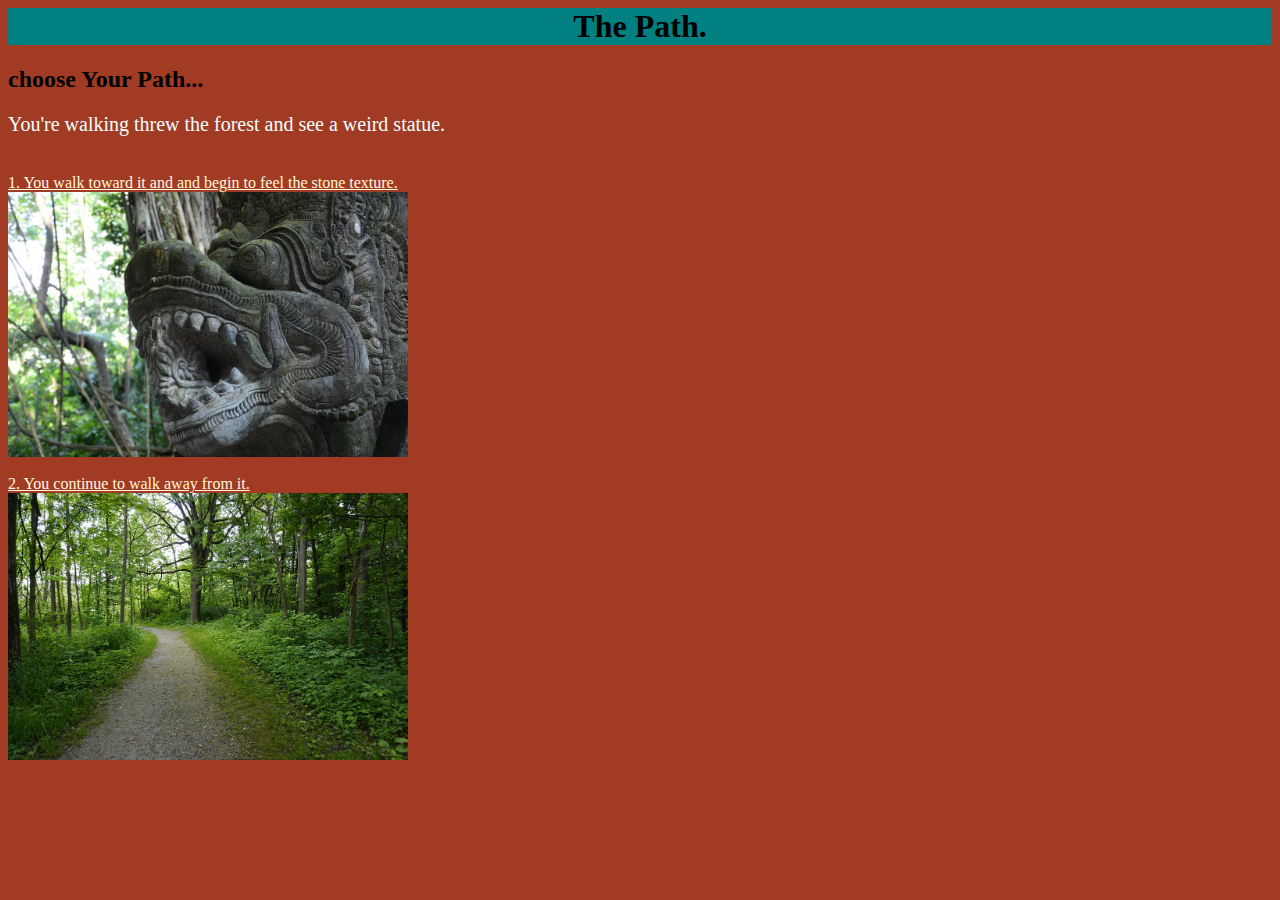
<file: The_Path copy/index.html>
<html>
    <head>
        <title> The Path.</title>
        
        <link href="style.css" rel="stylesheet" type="text/css"/>
    </head>
    <body>
        <h1>The Path.</h1>
        <h2>choose Your Path...</h2>
        <p>You're walking threw the forest and see a weird statue.</p>
        <br>
         <a href="Walkaway.html"> 1. You walk toward it and and begin to feel the stone texture.</a><br> <img src="statue.jpg" width=" 400px"/>
        
       <!-- 
        <p style="font-size: 0.9rem;font-style: italic;"><a href="https://www.flickr.com/photos/17193322@N03/15057792689">"Teeth and Tongue"</a><span>by <a href="https://www.flickr.com/photos/17193322@N03">Allison Mickel</a></span> is licensed under <a href="https://creativecommons.org/licenses/by-nc-sa/2.0/?ref=ccsearch&atype=html" style="margin-right: 5px;">CC BY-NC-SA 2.0</a><a href="https://creativecommons.org/licenses/by-nc-sa/2.0/?ref=ccsearch&atype=html" target="_blank" rel="noopener noreferrer" style="display: inline-block;white-space: none;opacity: .7;margin-top: 2px;margin-left: 3px;height: 22px !important;"><img style="height: inherit;margin-right: 3px;display: inline-block;" src="https://search.creativecommons.org/static/img/cc_icon.svg" /><img style="height: inherit;margin-right: 3px;display: inline-block;" src="https://search.creativecommons.org/static/img/cc-by_icon.svg" /><img style="height: inherit;margin-right: 3px;display: inline-block;" src="https://search.creativecommons.org/static/img/cc-nc_icon.svg" /><img style="height: inherit;margin-right: 3px;display: inline-block;" src="https://search.creativecommons.org/static/img/cc-sa_icon.svg" /></a></p>
         --><br>
        <br>
        <a href="forest.jpg">2. You continue to walk away from it.</a>
        <br> <img src="forest.jpg" width="400px"/>
       <!-- 
        <p style="font-size: 0.9rem;font-style: italic;"><a href="https://www.flickr.com/photos/79170018@N06/28502984275">"Forested Path 2"</a><span>by <a href="https://www.flickr.com/photos/79170018@N06">aetherspoon</a></span> is licensed under <a href="https://creativecommons.org/licenses/by-nc/2.0/?ref=ccsearch&atype=html" style="margin-right: 5px;">CC BY-NC 2.0</a><a href="https://creativecommons.org/licenses/by-nc/2.0/?ref=ccsearch&atype=html" target="_blank" rel="noopener noreferrer" style="display: inline-block;white-space: none;opacity: .7;margin-top: 2px;margin-left: 3px;height: 22px !important;"><img style="height: inherit;margin-right: 3px;display: inline-block;" src="https://search.creativecommons.org/static/img/cc_icon.svg" /><img style="height: inherit;margin-right: 3px;display: inline-block;" src="https://search.creativecommons.org/static/img/cc-by_icon.svg" /><img style="height: inherit;margin-right: 3px;display: inline-block;" src="https://search.creativecommons.org/static/img/cc-nc_icon.svg" /></a></p>
       -->
    </body>
    <!-- Main Page-->

</html>
</file>
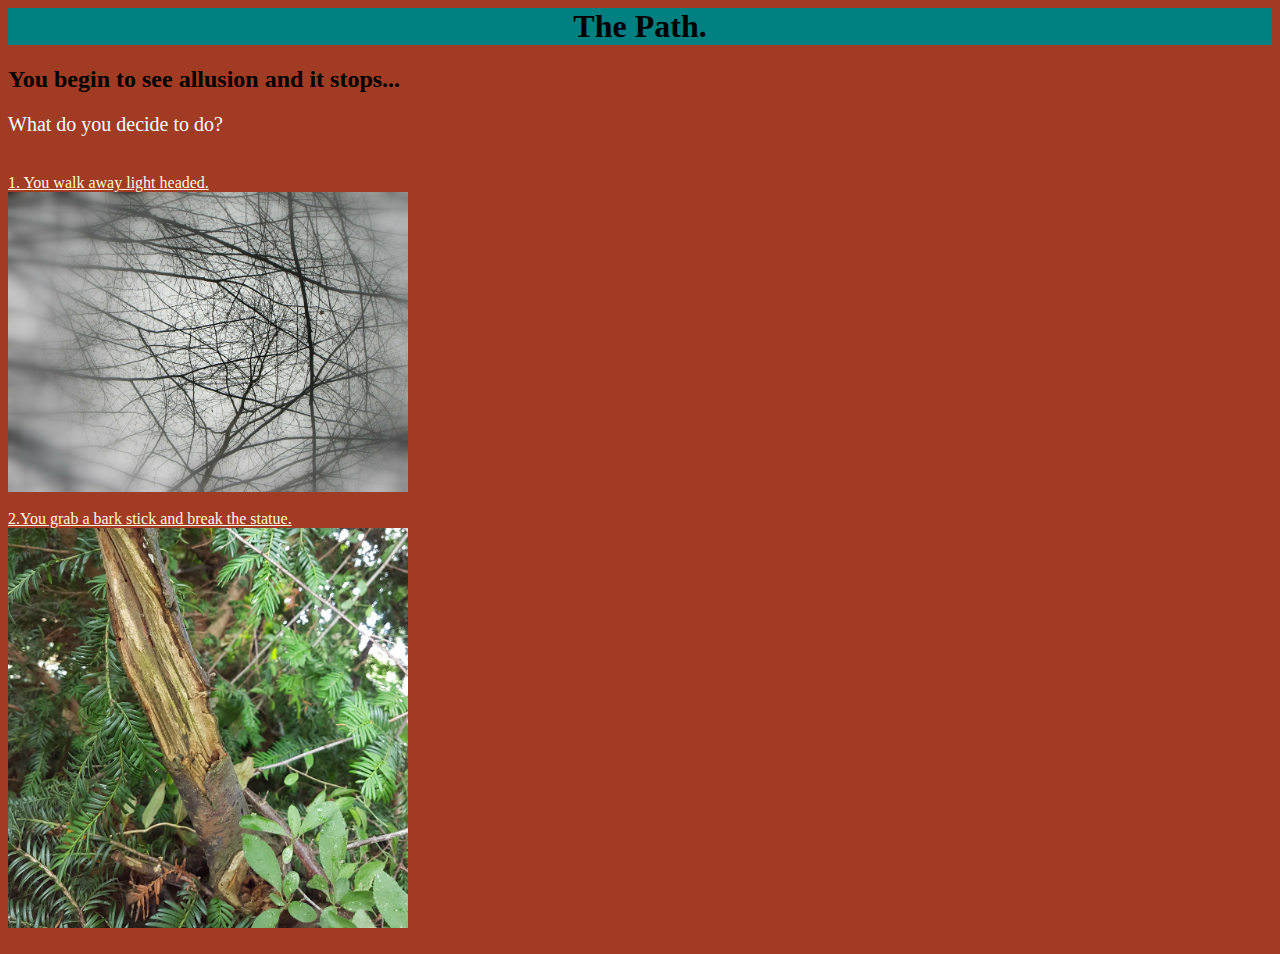
<file: The_Path copy/statue.html>
<html>
    <head>
        <title>The statue </title>
        
        <link href="style.css" rel="stylesheet" type="text/css"/>
    
    </head> 
    <body>
        <h1>The Path.</h1> 
        <h2>You begin to see allusion and it stops... </h2>
        <p> What do you decide to do?</p>
        <br>
        
        <a href="blurry.jpg">1. You walk away light headed.</a><br>
        <Img src="blurry.jpg" width="400px"/>
        <br>
        <br>
        <!-- <p style="font-size: 0.9rem;font-style: italic;"><a href="https://www.flickr.com/photos/49503182412@N01/2343673416">"bleary just like my vision"</a><span>by <a href="https://www.flickr.com/photos/49503182412@N01">xaotica</a></span> is licensed under <a href="https://creativecommons.org/licenses/by-nc/2.0/?ref=ccsearch&atype=html" style="margin-right: 5px;">CC BY-NC 2.0</a><a href="https://creativecommons.org/licenses/by-nc/2.0/?ref=ccsearch&atype=html" target="_blank" rel="noopener noreferrer" style="display: inline-block;white-space: none;opacity: .7;margin-top: 2px;margin-left: 3px;height: 22px !important;"><img style="height: inherit;margin-right: 3px;display: inline-block;" src="https://search.creativecommons.org/static/img/cc_icon.svg" /><img style="height: inherit;margin-right: 3px;display: inline-block;" src="https://search.creativecommons.org/static/img/cc-by_icon.svg" /><img style="height: inherit;margin-right: 3px;display: inline-block;" src="https://search.creativecommons.org/static/img/cc-nc_icon.svg" /></a></p> -->
        
        <a href="barkstick.jpg">2.You grab a bark stick and break the statue.</a><br>
        <img src="barkstick.jpg" width="400px"/>
        <br>
        <br>
        <!-- <p style="font-size: 0.9rem;font-style: italic;"><a href="https://www.flickr.com/photos/36840274@N07/43015488930">"Yew Bark"</a><span>by <a href="https://www.flickr.com/photos/36840274@N07">sarahgb(theoriginal)</a></span> is licensed under <a href="https://creativecommons.org/licenses/by-nc-nd/2.0/?ref=ccsearch&atype=html" style="margin-right: 5px;">CC BY-NC-ND 2.0</a><a href="https://creativecommons.org/licenses/by-nc-nd/2.0/?ref=ccsearch&atype=html" target="_blank" rel="noopener noreferrer" style="display: inline-block;white-space: none;opacity: .7;margin-top: 2px;margin-left: 3px;height: 22px !important;"><img style="height: inherit;margin-right: 3px;display: inline-block;" src="https://search.creativecommons.org/static/img/cc_icon.svg" /><img style="height: inherit;margin-right: 3px;display: inline-block;" src="https://search.creativecommons.org/static/img/cc-by_icon.svg" /><img style="height: inherit;margin-right: 3px;display: inline-block;" src="https://search.creativecommons.org/static/img/cc-nc_icon.svg" /><img style="height: inherit;margin-right: 3px;display: inline-block;" src="https://search.creativecommons.org/static/img/cc-nd_icon.svg" /></a></p> --> 
    
    </body>
    

</html>
</file>
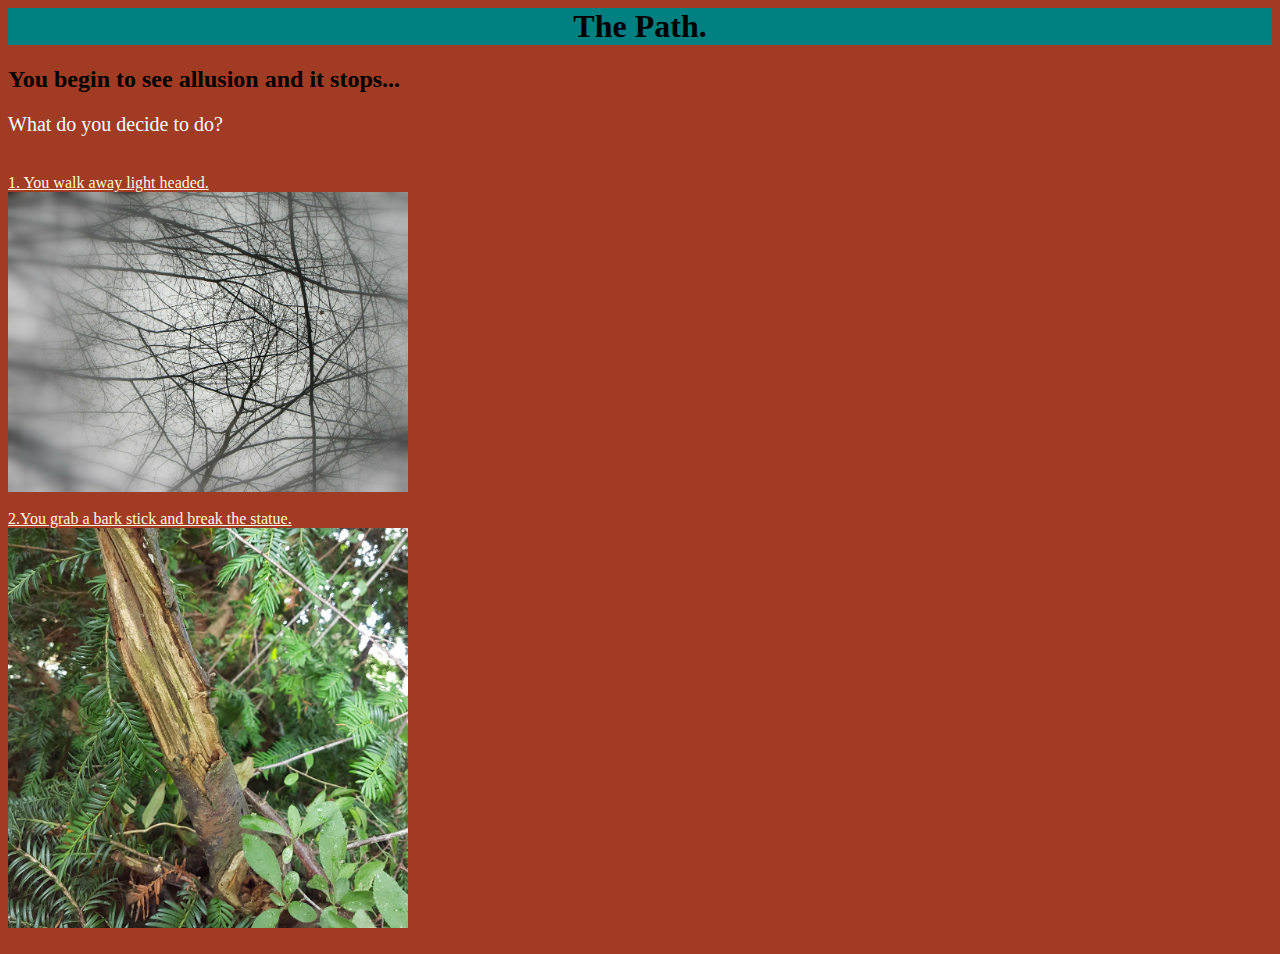
<file: The_Path copy/Walkaway.html>
<html>
    <head>
        <title>The statue </title>
        
        <link href="style.css" rel="stylesheet" type="text/css"/>
    
    </head> 
    <body>
        <h1>The Path.</h1>
        <h2>You begin to see allusion and it stops... </h2>
        <p> What do you decide to do?</p>
        <br>
        
        <a href="blurry.jpg">1. You walk away light headed.</a><br>
        <Img src="blurry.jpg" width="400px"/>
        <br>
        <br>
        <!-- <p style="font-size: 0.9rem;font-style: italic;"><a href="https://www.flickr.com/photos/49503182412@N01/2343673416">"bleary just like my vision"</a><span>by <a href="https://www.flickr.com/photos/49503182412@N01">xaotica</a></span> is licensed under <a href="https://creativecommons.org/licenses/by-nc/2.0/?ref=ccsearch&atype=html" style="margin-right: 5px;">CC BY-NC 2.0</a><a href="https://creativecommons.org/licenses/by-nc/2.0/?ref=ccsearch&atype=html" target="_blank" rel="noopener noreferrer" style="display: inline-block;white-space: none;opacity: .7;margin-top: 2px;margin-left: 3px;height: 22px !important;"><img style="height: inherit;margin-right: 3px;display: inline-block;" src="https://search.creativecommons.org/static/img/cc_icon.svg" /><img style="height: inherit;margin-right: 3px;display: inline-block;" src="https://search.creativecommons.org/static/img/cc-by_icon.svg" /><img style="height: inherit;margin-right: 3px;display: inline-block;" src="https://search.creativecommons.org/static/img/cc-nc_icon.svg" /></a></p> -->
        
        <a href="barkstick.jpg">2.You grab a bark stick and break the statue.</a><br>
        <img src="barkstick.jpg" width="400px"/>
        <br>
        <br>
        <!-- <p style="font-size: 0.9rem;font-style: italic;"><a href="https://www.flickr.com/photos/36840274@N07/43015488930">"Yew Bark"</a><span>by <a href="https://www.flickr.com/photos/36840274@N07">sarahgb(theoriginal)</a></span> is licensed under <a href="https://creativecommons.org/licenses/by-nc-nd/2.0/?ref=ccsearch&atype=html" style="margin-right: 5px;">CC BY-NC-ND 2.0</a><a href="https://creativecommons.org/licenses/by-nc-nd/2.0/?ref=ccsearch&atype=html" target="_blank" rel="noopener noreferrer" style="display: inline-block;white-space: none;opacity: .7;margin-top: 2px;margin-left: 3px;height: 22px !important;"><img style="height: inherit;margin-right: 3px;display: inline-block;" src="https://search.creativecommons.org/static/img/cc_icon.svg" /><img style="height: inherit;margin-right: 3px;display: inline-block;" src="https://search.creativecommons.org/static/img/cc-by_icon.svg" /><img style="height: inherit;margin-right: 3px;display: inline-block;" src="https://search.creativecommons.org/static/img/cc-nc_icon.svg" /><img style="height: inherit;margin-right: 3px;display: inline-block;" src="https://search.creativecommons.org/static/img/cc-nd_icon.svg" /></a></p> --> 
    
    </body>
    

</html>
</file>
<file: The_Path copy/style.css>
body{background-color:#a23b24;}
p{color: azure; font-size: 20px;}
h1{text-align: center;background-color:teal;}
a{color: cornsilk;}
</file>
